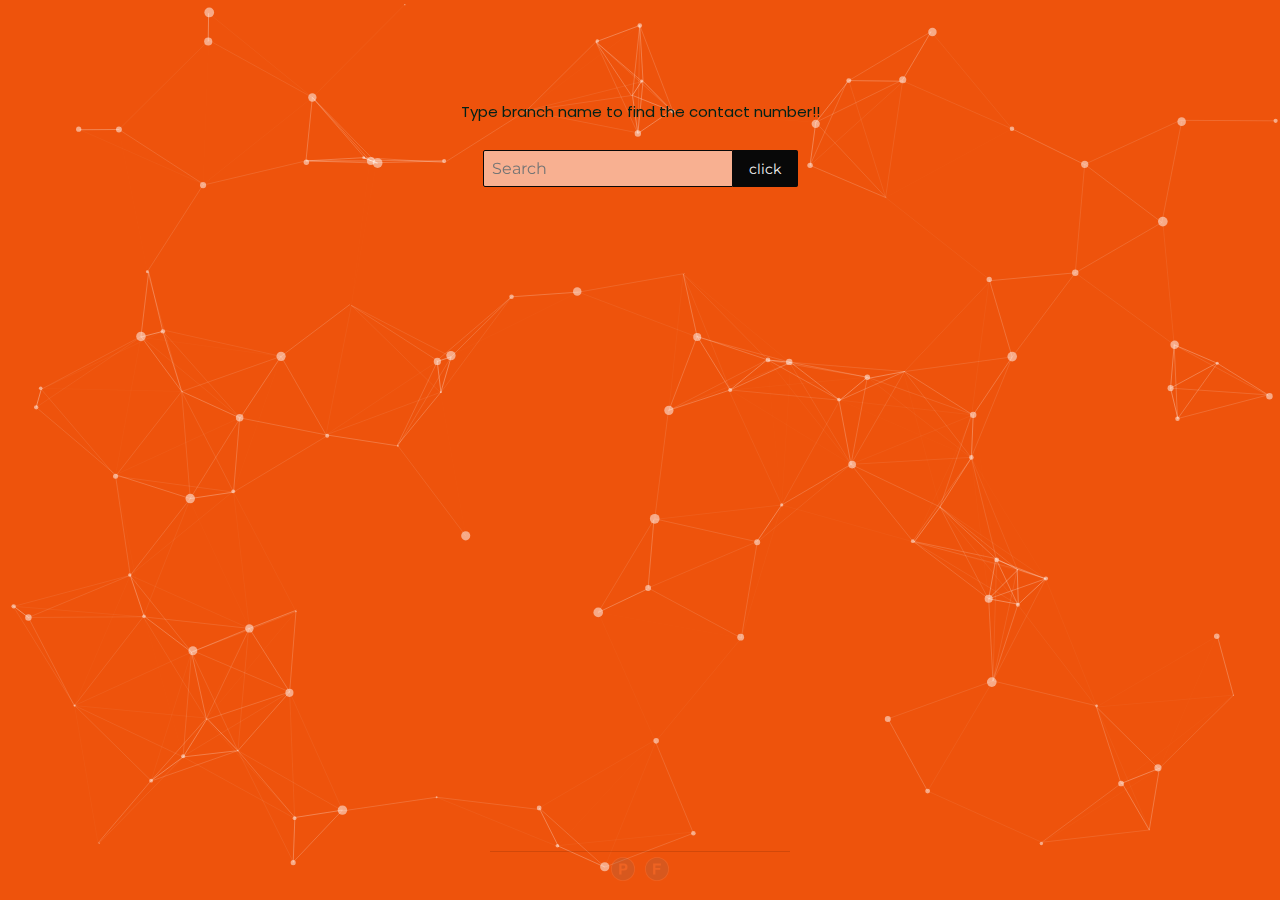
<file: index.html>
<!DOCTYPE html>
<html lang="en">
  <head>
    <meta charset="UTF-8" />
    <meta http-equiv="X-UA-Compatible" content="IE=edge" />
    <meta name="viewport" content="width=device-width, initial-scale=1.0" />
    <link rel="stylesheet" href="css/style.css" />
    <link rel="icon" type="image/x-icon" href="xiconn.png">
    <title>Karatoa Courier number's</title>
  </head>
  <body id="particles-js">
    <!-- <div id="particles-js"> -->
    <div class="introSec">
      <h4>Type branch name to find the contact number!!</h4>
    </div>
    <div class="inAndBtn">
      <div id="form">
        <input type="text" placeholder="Search" id="inputFild" />
      </div>
      <button class="submitBtn" onclick="clickk()">click</button>
    </div>

    <div  id="ans">
      <div class="ofc" id="ofc"></div>
      <div class="num" id="num1"></div>
      <div class="num" id="num2"></div>
    </div>
    <!-- bottom -->
    <div class="footer">
      <a href="https://protalha.com"><svg xmlns="http://www.w3.org/2000/svg" aria-hidden="true" role="img" width="1em" height="1em" preserveAspectRatio="xMidYMid meet" viewBox="0 0 64 64"><path fill="currentColor" d="M33.543 22.531h-5.464v8.543h5.464c1.384 0 2.46-.348 3.228-1.043s1.151-1.797 1.151-3.307s-.384-2.586-1.151-3.229s-1.844-.964-3.228-.964"/><path fill="currentColor" d="M31.999 2c-16.568 0-30 13.432-30 30s13.432 30 30 30C48.568 62 62 48.568 62 32S48.568 2 31.999 2m9.398 31.949c-1.699 1.418-4.125 2.125-7.277 2.125h-6.041v10.434h-6.023V17.492h12.458c2.872 0 5.162.748 6.87 2.244c1.707 1.496 2.562 3.813 2.562 6.949c-.001 3.424-.85 5.846-2.549 7.264"/></svg></a>
      <a href="https://www.facebook.com/abutalha.private"><svg xmlns="http://www.w3.org/2000/svg" aria-hidden="true" role="img" width="1em" height="1em" preserveAspectRatio="xMidYMid meet" viewBox="0 0 64 64"><path fill="currentColor" d="M32 2C15.432 2 2 15.432 2 32s13.432 30 30 30s30-13.432 30-30S48.568 2 32 2zm10.345 20.61H27.68v6.673h12.854v5.039H27.68v12.166h-6.024V17.512h20.689v5.098z"/></svg></a>
    </div>
    <!-- </div> -->
    <script src="js/main.js"></script>
    <script src="js/particles.js"></script>
    <script src="js/app.js"></script>
  </body>
</html>
</file>
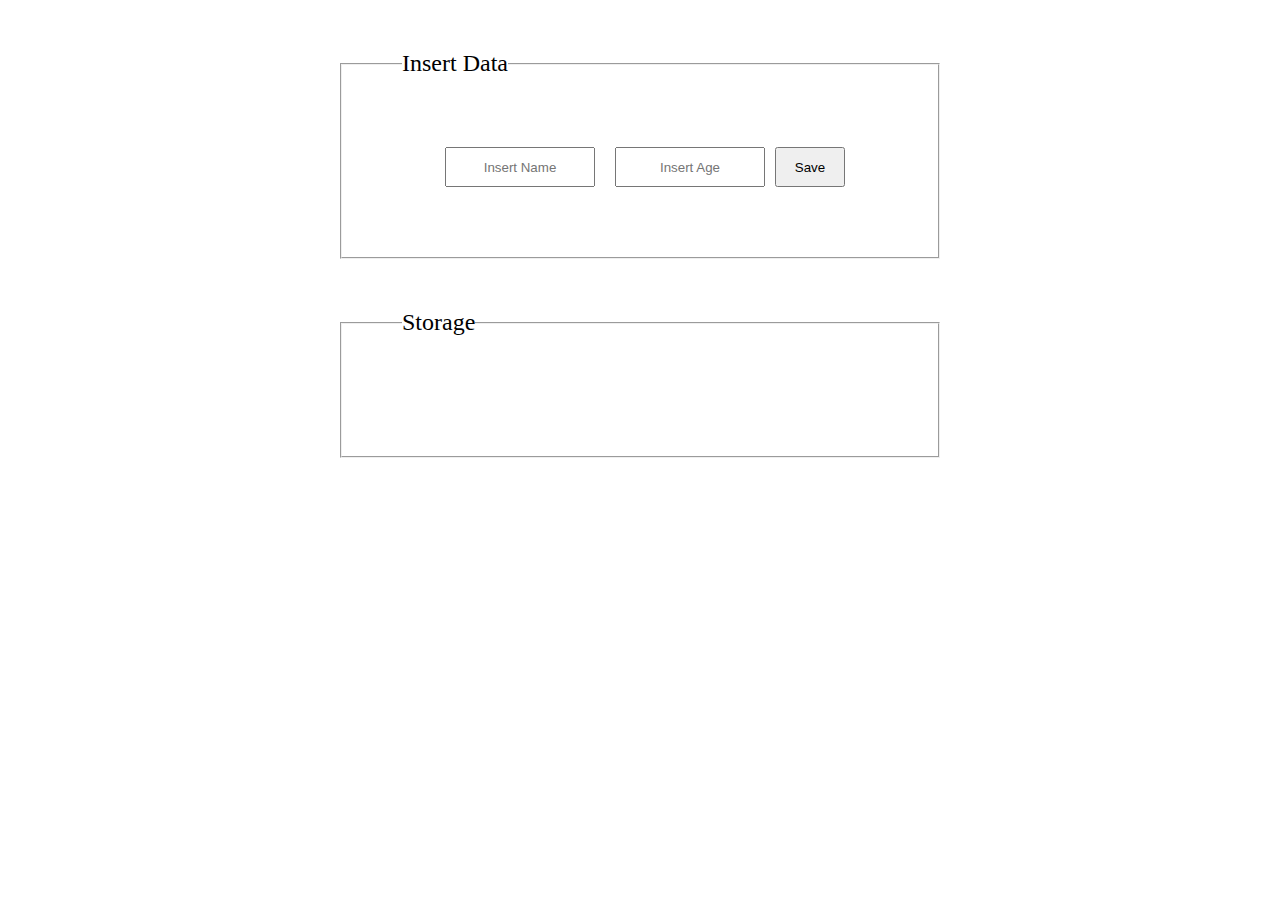
<file: tst/index.html>
<!DOCTYPE html>
<html lang="en">
  <head>
    <meta charset="UTF-8" />
    <meta http-equiv="X-UA-Compatible" content="IE=edge" />
    <meta name="viewport" content="width=device-width, initial-scale=1.0" />
    <link rel="stylesheet" href="style.css" />
    <title>Document</title>
  </head>
  <body>
    <div id="box">
      <fieldset>
        <legend>Insert Data</legend>
        <input id="input-key" placeholder="Insert Name" type="text" />
        <input id="input-value" placeholder="Insert Age" type="text" />
        <button id="submit-btn">Save</button>
      </fieldset>
      <fieldset>
        <legend>Storage</legend>
        <div id="output"></div>
      </fieldset>
    </div>
    <script src="app.js"></script>
  </body>
</html>
</file>
<file: css/style.css>
@import url("https://fonts.googleapis.com/css2?family=Montserrat:wght@1,300&family=Poppins:wght@500&display=swap");
* {
  margin: 0;
  padding: 0;
  box-sizing: border-box;
}
body {
  display: flex;
  justify-content: center;
  position: relative;
}
#particles-js {
  /* align-items: center; */
  background-color: rgb(238, 83, 12);
  height: 100vh;
  width: 100vw;
}
.introSec {
  position: absolute;
  top: 100px;
}
h4 {
  font-size: 15px;
  color: rgb(2, 34, 24);
  font-family: poppins;
  font-weight: 400;
}
.inAndBtn {
  position: absolute;
  top: 150px;
  display: flex;
  justify-content: center;
  align-items: center;
}
#form {
}
.submitBtn {
  background-color: rgb(8, 8, 8);
  font-size: 14px;
  font-family: "Montserrat", sans-serif;

  padding: 8.5px 16px;
  color: rgb(248, 248, 248);
  border: 1px solid rgb(8, 8, 8);
  border-left: unset;
  border-radius: 0px 2px 2px 0px;
  cursor: pointer;
}
.submitBtn:hover {
  background-color: rgb(99, 4, 4);
}
@supports (-webkit-backdrop-filter: none) or (backdrop-filter: none) {
  input {
    -webkit-backdrop-filter: blur(10px);
    backdrop-filter: blur(6px);
    background-color: rgba(255, 249, 249, 0.562);
  }
}
input {
  border: 1px solid rgb(8, 8, 8);
  border-radius: 2px 0px 0px 2px;
  padding: 8px;
  /* background: rgb(245, 245, 245); */
  font-size: 16px;
  outline: none;
  width: 250px;
  font-family: "Montserrat", sans-serif;
}
.dv {
  display: flex;
  justify-content: center;
  align-items: center;
  flex-direction: column;
  position: absolute;
  z-index: 10;
}
@supports (-webkit-backdrop-filter: none) or (backdrop-filter: none) {
  .dv button {
    -webkit-backdrop-filter: blur(8px);
    backdrop-filter: blur(8px);
    background-color: rgba(235, 232, 232, 0.212);
  }
}
.dv button {
  font-size: 15px;
  /* background: rgb(245, 245, 245); */
  border: 1px solid rgba(0, 0, 0, 0.37);
  border-top: unset;
  border-left: unset;
  border-right: unset;
  padding: 7px;
  width: 250px;
  text-align: left;
  cursor: pointer;
  font-family: "Montserrat", sans-serif;
}
.dv button:hover {
  /* background-color: rgb(209, 209, 209); */
  background-color: rgba(235, 232, 232, 0.384);
}


#ans {
  position: absolute;
  top: 200px;
  width: 315px;
  height: 350px;
  display: flex;
  justify-content: center;
  align-items: center;
  flex-direction: column;
  border-radius: 5px;
}
@supports (-webkit-backdrop-filter: none) or (backdrop-filter: none) {
  .modal {
    -webkit-backdrop-filter: blur(10px);
    backdrop-filter: blur(6px);
    background-color: rgba(235, 232, 232, 0.212);
  }
}
#ans .ofc {
  font-family: "Montserrat", sans-serif;

  font-size: 38px;
  line-height: 90px;
}
#ans .num {
  font-family: "Montserrat", sans-serif;

  font-size: 25px;
  line-height: 40px;
}

/* @media only screen and (max-width: 600px) {
  #particles-js {
    background-color: rgb(238, 83, 12);
  }
  input {
    font-size: 13px;
    width: 200px;
  }
  .submitBtn {
    font-size: 13px;
    padding: 6.7px 13px;
  }
  .dv button {
    font-size: 13px;
    padding: 6px;
    width: 200px;
  }
  #ans .ofc {
    font-size: 35px;
    line-height: 70px;
  }
  #ans .num {
    font-size: 25px;
    line-height: 30px;
  }
  #ans {
    width: 255px;
    height: 200px;
    border-radius: 5px;
  }

  
} */
.footer{
  display: flex;
  justify-content: center;
  align-items: center;
  width: 300px;
  border-top: 1px solid rgba(0, 0, 0, 0.123);
  position: fixed;
  bottom:10px;

}
.footer a svg {
background-color: rgba(255, 255, 255, 0.096);
color: rgba(0, 0, 0, 0.103);
border-radius: 50%;
font-size: 24px;
margin: 5px;
}
.footer a svg:hover{
  background-color: rgb(255, 255, 255);
color: rgb(0, 0, 0);
}

/* glow card */
</file>
<file: tst/style.css>
* {
  margin: 0;
  padding: 0;
  box-sizing: border-box;
}
body {
  height: 100vh;
  width: 100vw;
  display: flex;
  align-items: center;
  justify-content: center;
  font-family: poppins;
}
#box {
  width: 600px;
  height: 100vh;
}
fieldset:nth-child(1) {
  margin-bottom: 50px;
  margin-top: 50px;
}
fieldset {
  display: flex;
  align-items: center;
  justify-content: center;
  padding: 60px;
  font-weight: 300;
  font-size: 1.5rem;
}
input {
  width: 150px;
  height: 40px;
  margin: 10px;
  text-align: center;
}
button {
  width: 70px;
  height: 40px;
}
</file>
